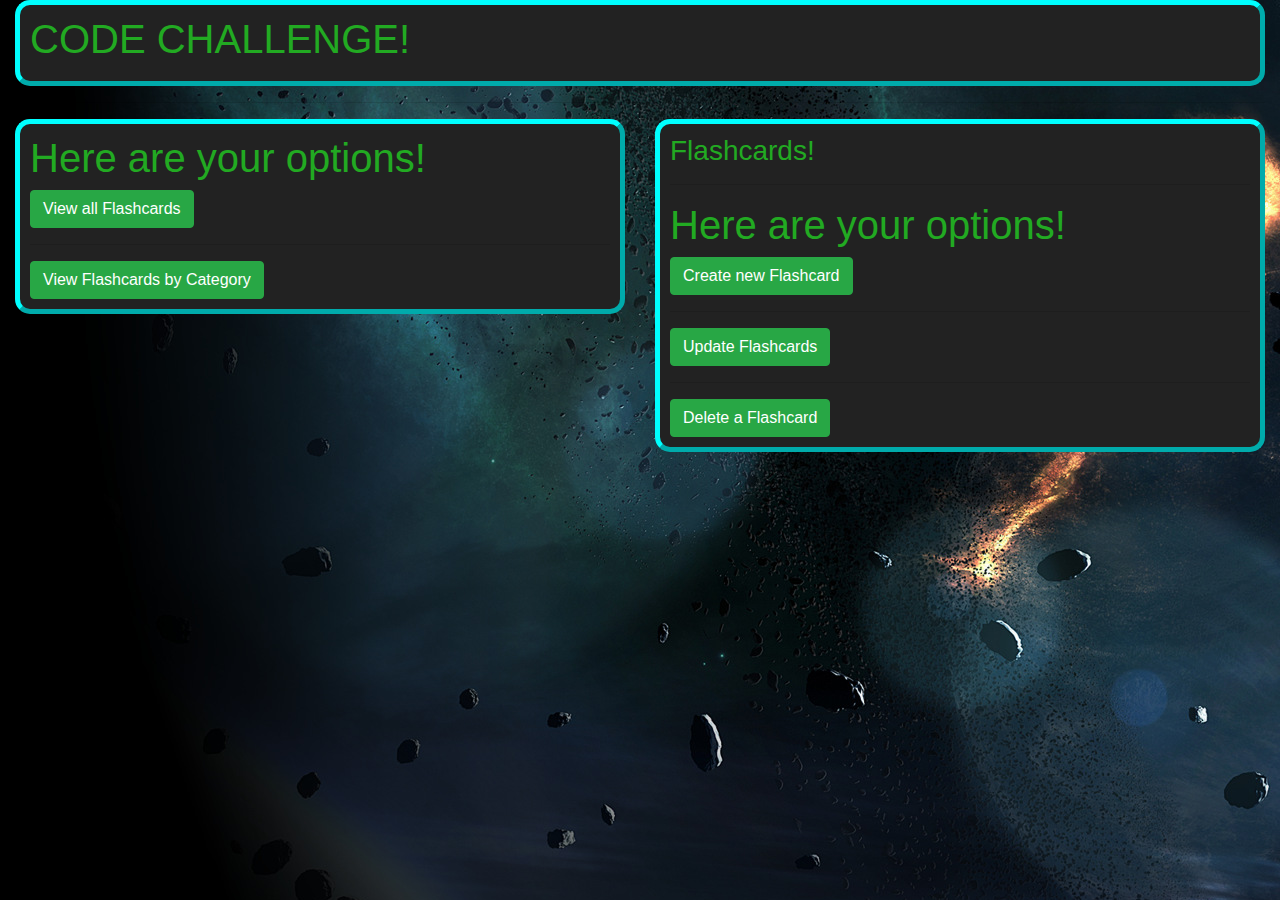
<file: src/main/webapp/index.html>
<!DOCTYPE html>
<html>
<head>
<meta charset="UTF-8">
<title>TRMS Project 1</title>
<link rel="stylesheet" type="text/css"
	href="https://maxcdn.bootstrapcdn.com/bootstrap/4.0.0/css/bootstrap.min.css">

<!-- Bring Bootstrap 4 libraries -->
<script src="http://code.jquery.com/jquery-3.3.1.min.js"
	integrity="sha256-FgpCb/KJQlLNfOu91ta32o/NMZxltwRo8QtmkMRdAu8="
	crossorigin="anonymous"></script>
<script
	src="https://maxcdn.bootstrapcdn.com/bootstrap/4.0.0/js/bootstrap.min.js"></script>
<!--The above makes use of a CDN (COntent Deliver Network). It will take the files
    	directly from the link posted above and use it in the project. -->
<link rel="stylesheet" type="text/css" href="./resources/css/main.css" />
</head>
<body>
	<div class="container-fluid">
		<div class="rsection">
			<h1>CODE CHALLENGE!</h1>
		</div>
		<hr>
		<div class="row">
			<div class="col-sm-6">
				<div class="rsection">
					<h1>Here are your options!</h1>
					<a href="ViewFlashcardsServlet"><button class="btn btn-success">View
							all Flashcards</button></a>
					<hr>
					<a href="user/viewevents.html"><button class="btn btn-success">View
							Flashcards by Category</button></a>
				</div>
			</div>

			<div class="col-sm-6">
				<div class="rsection">
					<h3>Flashcards!</h3>
					<hr>
					<h1>Here are your options!</h1>
					<a href="createflashcard.html"><button class="btn btn-success">Create
							new Flashcard</button></a>
					<hr>
					<a href="updateflashcard.html"><button class="btn btn-success">Update
							Flashcards</button></a>
					<hr>
					<a href="deleteflashcard.html"><button class="btn btn-success">Delete
							a Flashcard</button></a>
				</div>
			</div>
			<!-- class=col-sm-6 -->

		</div>
		<!-- class=row -->

	</div>
	<!-- class=container-fluid -->
</body>
</html>
</file>
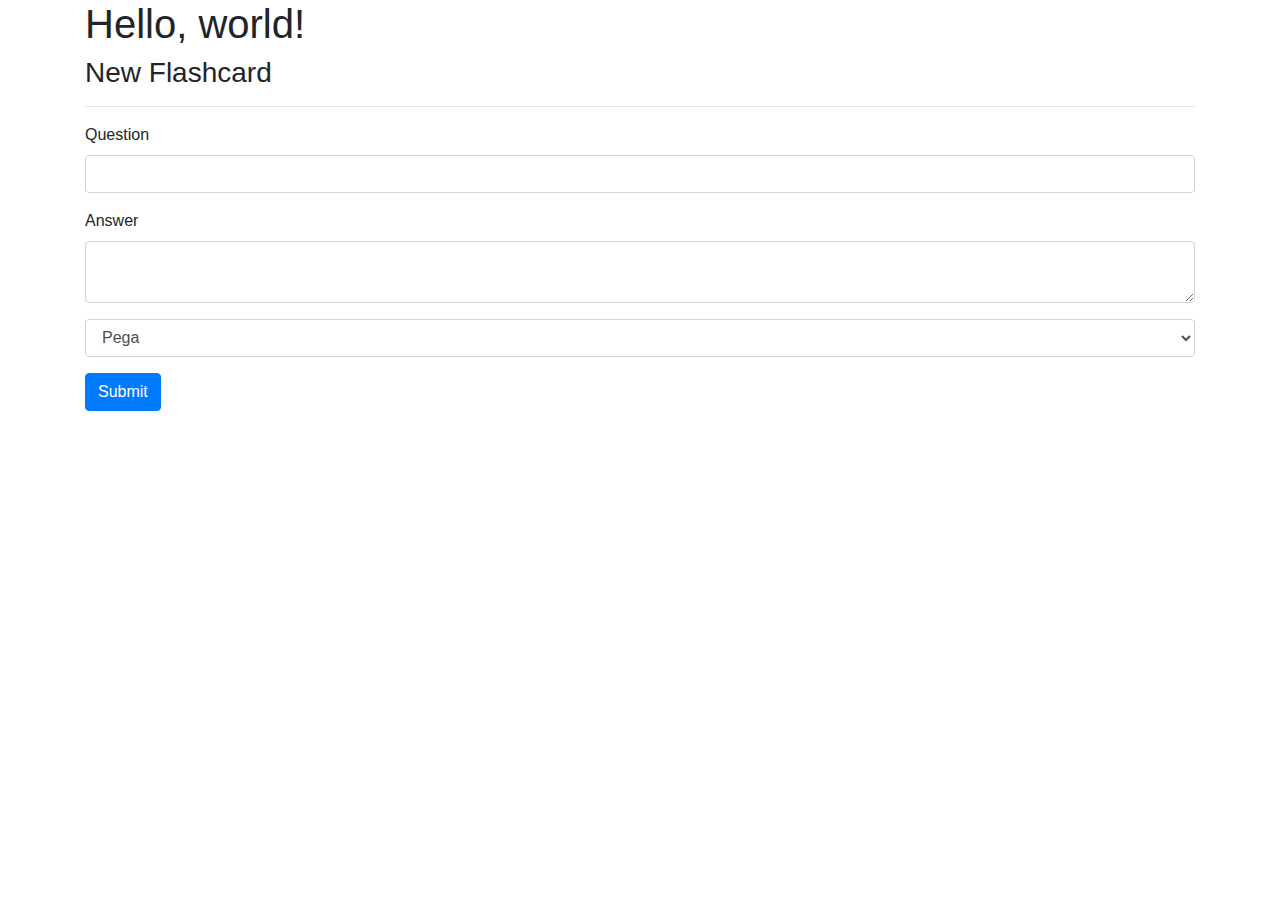
<file: Karan_Boodwa Code/Flashcard/src/main/webapp/html/index.html>
<!doctype html>
<html lang="en">
  <head>
    <!-- Required meta tags -->
    <meta charset="utf-8">
    <meta name="viewport" content="width=device-width, initial-scale=1, shrink-to-fit=no">

    <!-- Bootstrap CSS -->
    <link rel="stylesheet" href="https://stackpath.bootstrapcdn.com/bootstrap/4.3.1/css/bootstrap.min.css" integrity="sha384-ggOyR0iXCbMQv3Xipma34MD+dH/1fQ784/j6cY/iJTQUOhcWr7x9JvoRxT2MZw1T" crossorigin="anonymous">

    <title>Flashcards</title>
  </head>
  
  
  <body>
  	<div id="alert" class="container"></div> 
  	<div id="flashcards" class="container">
  		<h1>Hello, world!</h1>
  	</div>
  	
  	
  	<div id="fc_form" class="container">
  		<h3>New Flashcard</h3>
  		<hr>
  		
  		<form method="POST" action="add_fc.do" id="flashcard-form">
	  		<div class="form-group">
	  			<label for="question">Question</label>
	  			<input type="text" class="form-control" name="question"></input>
	  		</div>
	  		
	  		<div class="form-group">
	  			<label for="answer">Answer</label>
	  			<textarea class="form-control" name="answer"></textarea>
	  		</div>
	  		
	  		<div class="form-group">
		  		<select class="form-control w-100" id="category" name="category" form="flashcard-form">
					<option value="1">Pega</option>
				    <option value="2">Java</option>
				    <option value="3">Servlets</option>
				    <option value="4">JavaScript</option>
				    <option value="5">SQL</option>
				    <option value="6">JUnit</option>
				    <option value="7">JDBC</option>
				</select>
			</div>
	  		<button type="submit" class="btn btn-primary">Submit</button>
  		</form>
  		
  	</div>
    
	<script type="text/javascript" src="../js/alert.js"></script>
	<script type="text/javascript" src="../js/index.js"></script>
    <!-- Optional JavaScript -->
    <!-- jQuery first, then Popper.js, then Bootstrap JS -->
    <script src="https://code.jquery.com/jquery-3.3.1.slim.min.js" integrity="sha384-q8i/X+965DzO0rT7abK41JStQIAqVgRVzpbzo5smXKp4YfRvH+8abtTE1Pi6jizo" crossorigin="anonymous"></script>
    <script src="https://cdnjs.cloudflare.com/ajax/libs/popper.js/1.14.7/umd/popper.min.js" integrity="sha384-UO2eT0CpHqdSJQ6hJty5KVphtPhzWj9WO1clHTMGa3JDZwrnQq4sF86dIHNDz0W1" crossorigin="anonymous"></script>
    <script src="https://stackpath.bootstrapcdn.com/bootstrap/4.3.1/js/bootstrap.min.js" integrity="sha384-JjSmVgyd0p3pXB1rRibZUAYoIIy6OrQ6VrjIEaFf/nJGzIxFDsf4x0xIM+B07jRM" crossorigin="anonymous"></script>
  </body>
  
</html>
</file>
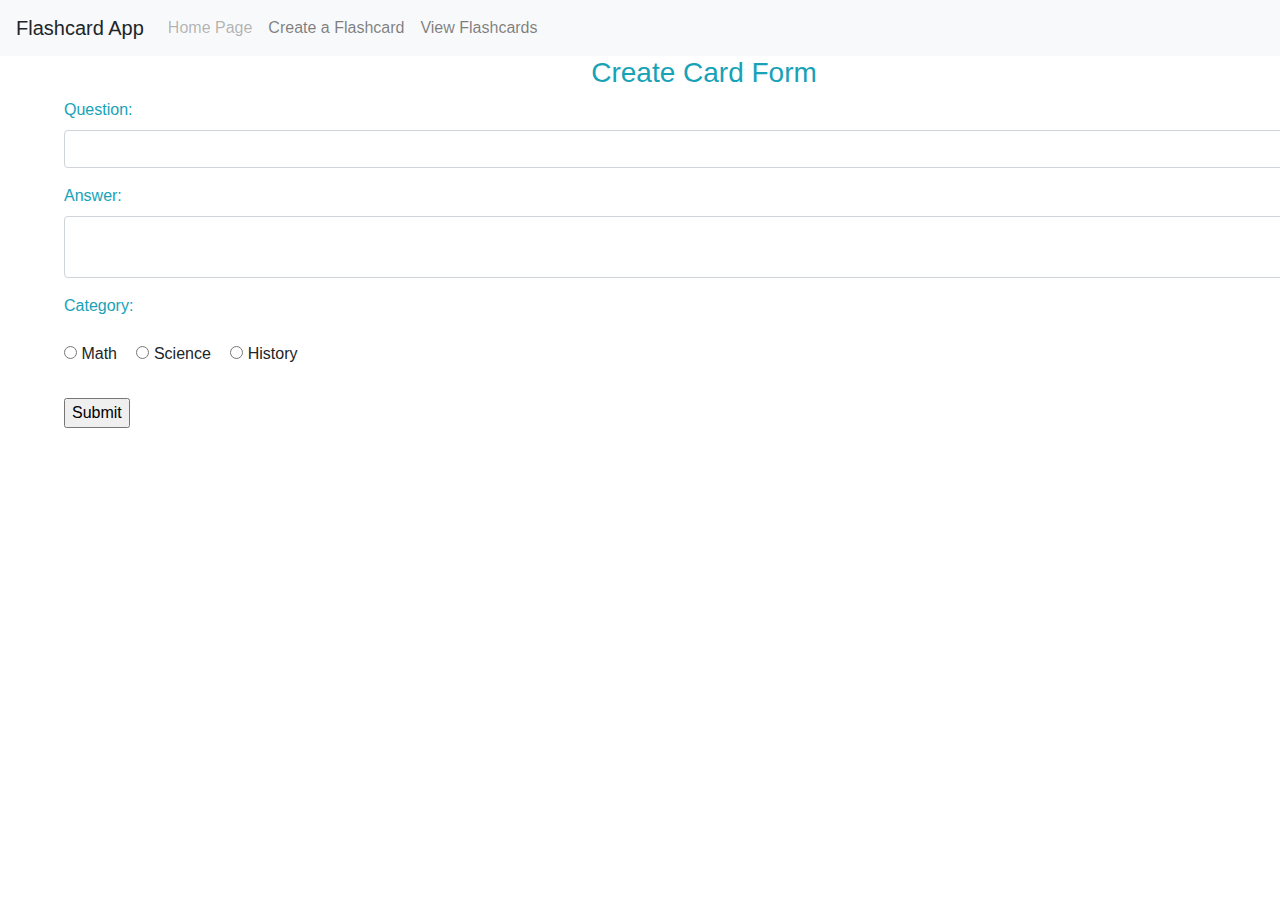
<file: FlashcardApplication/src/main/webapp/html/createcard.html>
<!DOCTYPE html>
<html>
<head>
<meta charset="ISO-8859-1">
<title>Create a Flashcard</title>
<meta name="viewport" content="width=device-width, initial-scale=1">
<link
	href="http://maxcdn.bootstrapcdn.com/bootstrap/4.1.1/css/bootstrap.min.css"
	rel="stylesheet">
<link rel="stylesheet" href="../styles/style.css" type="text/css">

<script
	src="http://maxcdn.bootstrapcdn.com/bootstrap/4.1.1/js/bootstrap.min.js"></script>
</head>
<body>
	<nav class="navbar navbar-expand-lg navbar-light bg-light">
		<a class="navbar-brand">Flashcard App</a>
		<button class="navbar-toggler" type="button" data-toggle="collapse"
			data-target="#navbarSupportedContent"
			aria-controls="navbarSupportedContent" aria-expanded="false"
			aria-label="Toggle navigation">
			<span class="navbar-toggler-icon"></span>
		</button>

		<div class="collapse navbar-collapse" id="navbarSupportedContent">
			<ul class="navbar-nav mr-auto">
				<li class="nav-item"><a class="nav-link disabled"
					href="home.html">Home Page</a></li>
				<li class="nav-item"><a class="nav-link" href="createcard.html">Create
						a Flashcard</a></li>
				<li class="nav-item"><a class="nav-link"  href="flashcards.html">View Flashcards</a></li>
			</ul>
		</div>
	</nav>
	<section>
	
	<form class="form" action="SubmitCard.do" method="post">
		<h3 class="text-center text-info">Create Card Form</h3>
		<div class="form-group">
			<label for="question" class="text-info">Question:</label><br> <input
				type="textarea" name="question" id="question" class="form-control"
				required>
		</div>
		<div class="form-group">
			<label for="answer" class="text-info">Answer:</label><br> <textarea
				name="answer" id="answer" class="form-control" required></textarea>
		</div>
		<div class="form-group">
			<label for="category" class="text-info">Category:</label>
		</div>

		<label class="radio-inline"> <input type="radio"
			name="category" value="3"> Math
		</label> <label class="radio-inline"> <input type="radio"
			name="category" value="2"> Science
		</label> <label class="radio-inline"> <input type="radio"
			name="category" value="1"> History
		
		
		</label> <br /> <br /> <input type="submit" value="Submit">

	</form>
	</section>
</body>
</html>
</file>
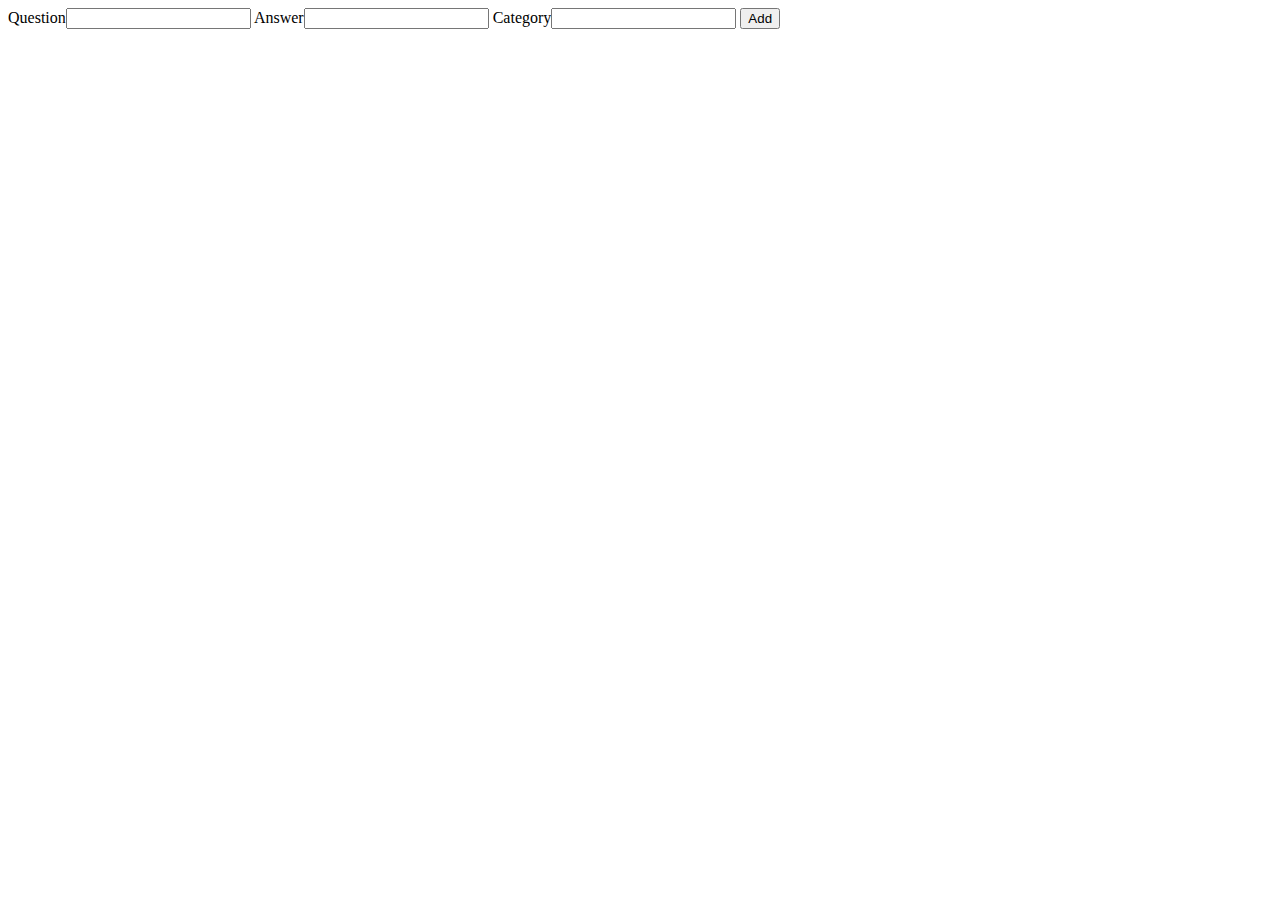
<file: notecards/src/main/webapp/html/home.html>
<!DOCTYPE html>
<html>
<head>
<meta charset="UTF-8">
<title>Note Cards</title>

</head>
<body>
  
<form method="POST" action="CreateFlashcard.do">
<label>Question</label><input name="question">
<label>Answer</label><input name="answer">
<label>Category</label><input name="category">
<button type="submit">Add</button>
</form>

</body>
</html>
</file>
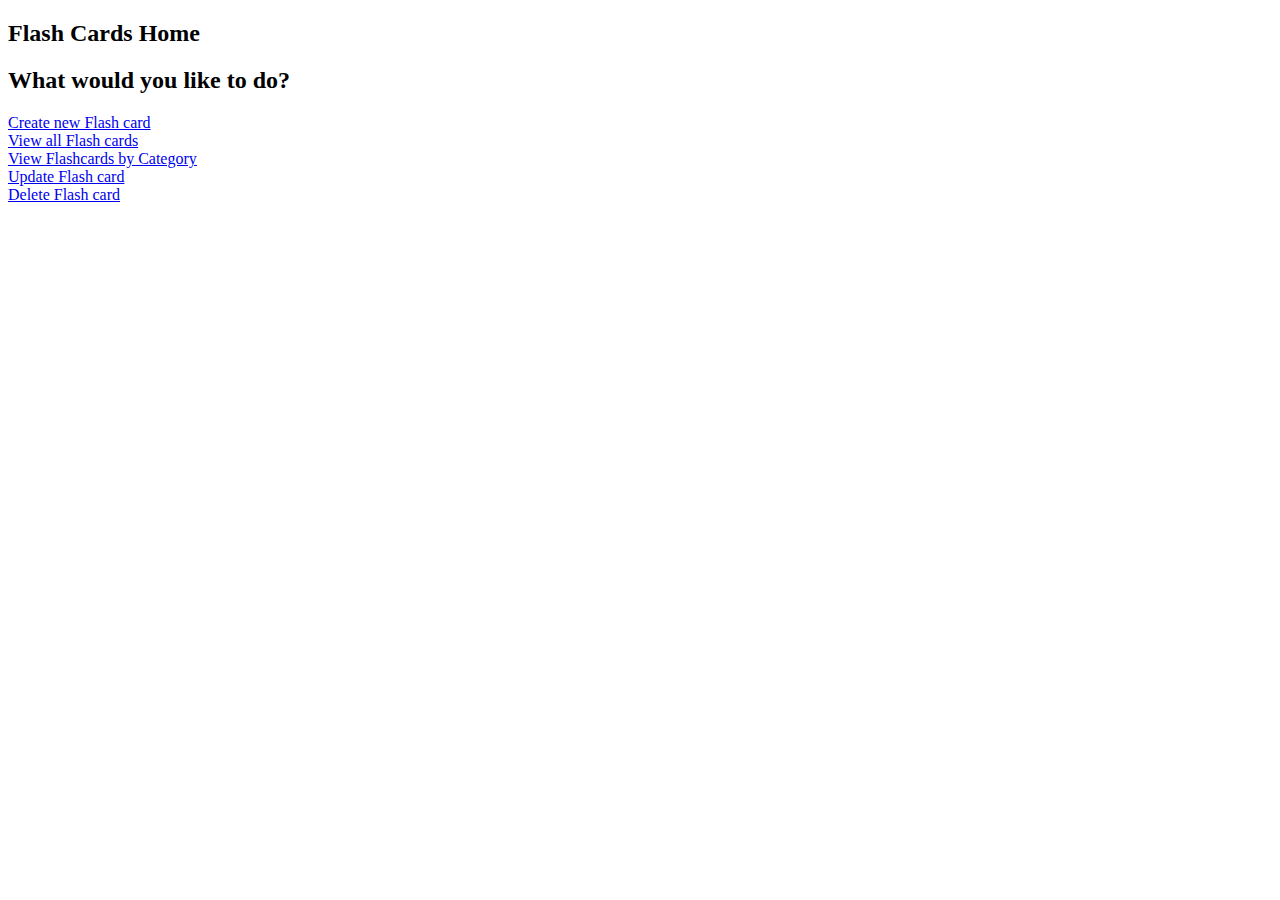
<file: Fabian_Duran_Code/FlashCardChallenge/src/main/webapp/html/Home.html>
<!DOCTYPE html>
<html>
<head>
<meta charset="ISO-8859-1">
<title>Home</title>
<!--     <link rel="stylesheet" href="https://stackpath.bootstrapcdn.com/bootstrap/4.2.1/css/bootstrap.min.css" integrity="sha384-GJzZqFGwb1QTTN6wy59ffF1BuGJpLSa9DkKMp0DgiMDm4iYMj70gZWKYbI706tWS" crossorigin="anonymous"> -->
<!--     <link rel="stylesheet" type="text/css" href="../css/stylesheet.css"> -->

</head>

<body>
	
	<h2>Flash Cards Home</h2>
	<h2>What would you like to do?</h2>
	<a href="http://localhost:9051/FlashCardChallenge/html/Create.html"
		class="btn-primary" id="create-link">Create new Flash card</a>
	<br>
	<a href="http://localhost:9051/FlashCardChallenge/html/ViewAll.html"
		class="btn-primary" id="viewall-link">View all Flash cards</a>	
	<br>	
	<a href="http://localhost:9051/FlashCardChallenge/html/ViewCategory.html"
		class="btn-primary" id="viewcat-link">View Flashcards by Category</a>
	<br>	
	<a href="http://localhost:9051/FlashCardChallenge/html/Update.html"
		class="btn-primary" id="update-link">Update Flash card</a>
	<br>	
	<a href="http://localhost:9051/FlashCardChallenge/html/Delete.html"
		class="btn-primary" id="delete-link">Delete Flash card</a>		

</body>
</html>
</file>
<file: src/main/webapp/resources/css/main.css>
#changed {
	color:#EE00EE;
	font-size:40px;
	text-shadow:green;
}

.rsection{
	background:#222222;
	color:#22AA22;
	border-radius:15px;
	border: 5px outset #00ffff;
	margine:10px;
	padding:10px;
}

body{
	background-image: url("../images/space.jpg");
	background-color:#444444;
	color:#600033;
}
</file>
<file: FlashcardApplication/src/main/webapp/styles/style.css>
@charset "ISO-8859-1";

section {
	margin: 0px 5% 0px 5%;
	height:100%;
	width:100%;
}
.radio-inline {
	margin-right:15px;
}
</file>
